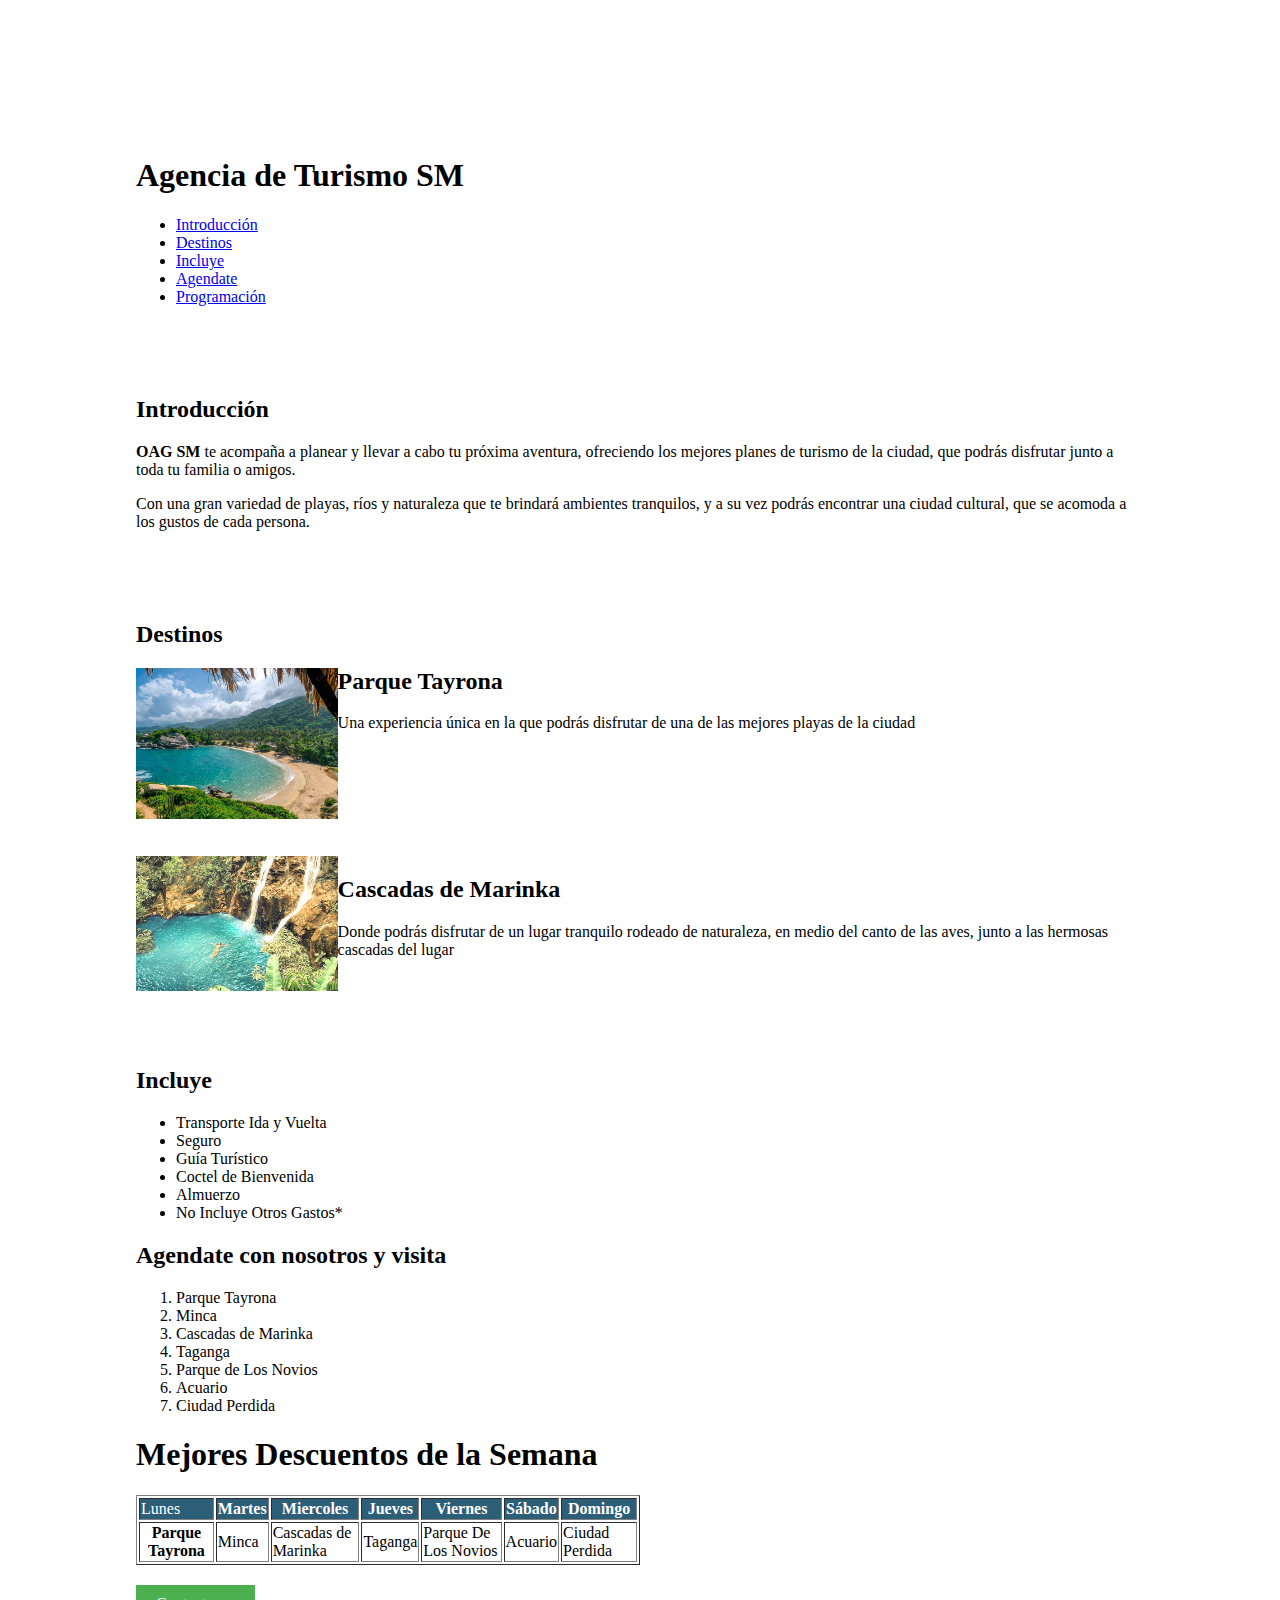
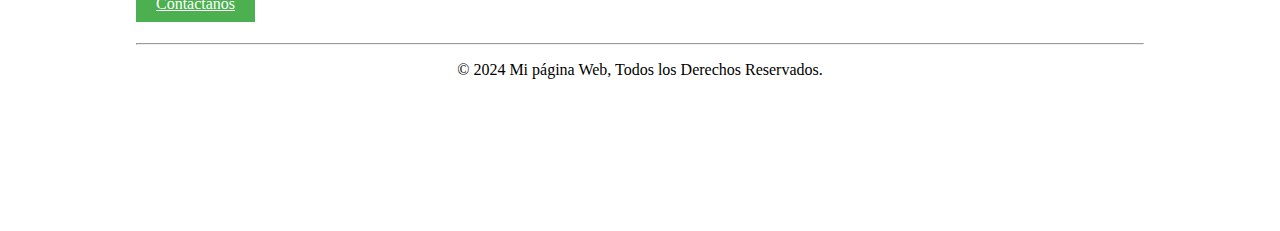
<file: index.html>
<!DOCTYPE html>
<html lang="en">
<head>

    <title> OAG TURISMO S.M. </title>
</head>
<link rel="stylesheet" href="style.css">

<body>
    
    <Header>

        <h1> Agencia de Turismo SM </h1>
    </Header>
    <nav>
        <ul>
            <li><a href="#Introducción"> Introducción </a></li>
            <li><a href="#Destinos"> Destinos</a></li>
             <li><a href="#Incluye">  Incluye </a></li>
             <li><a href="#Agendate"> Agendate</a></li>
             <li><a href="#Programación"> Programación</a></li>
        </ul>
    </nav>
    <br><br><br>
    <section id="Introducción">
        <h2>Introducción</h2>
        <p> <b>OAG SM</b> te acompaña a planear y llevar a cabo tu próxima aventura, ofreciendo los mejores
            planes de turismo de la ciudad, que podrás disfrutar junto a toda tu familia o amigos. 
        </p>

        <p> Con una gran variedad de playas, ríos y naturaleza que te brindará  ambientes tranquilos, y a su vez 
            podrás encontrar una ciudad cultural, que se acomoda a los gustos de cada persona.   
        </p>
    </section>
    <br><br><br>
    <section id="Destinos">
    <h2>Destinos</h2>
    <p> 
         <img src="ParqueTayrona.jpg" align="left" width="20%" height="20%">
        </p>
        <h2>Parque Tayrona</h2>
       <p>Una experiencia única en la que podrás disfrutar de una de las mejores playas de la ciudad
    </p>
    <p> 
        <br><br><br><br><br><br>
        <img src="Cascadas de Marinka.jpg" align="left" width="20%" height="20%">
       </p>
       <h2>Cascadas de Marinka</h2>
      <p>Donde podrás disfrutar de un lugar tranquilo rodeado de naturaleza, en medio del canto de las aves, junto a las hermosas cascadas del lugar 
   </p>
    </section>
    <br><br><br><br>
    <section id="Incluye">
    <h2>Incluye</h2>
	<ul>
		<li>Transporte Ida y Vuelta</li>
        <li>Seguro</li>
		<li>Guía Turístico</li>
        <li>Coctel de Bienvenida</li>
        <li>Almuerzo</li>
        <li>No Incluye Otros Gastos*</li>
	</ul>
       </section>
       <section id="Agendate"></section>
    <h2>Agendate con nosotros y visita </h2>
	<ol>
		<li>Parque Tayrona</li>
        <li>Minca</li>
        <li>Cascadas de Marinka</li>
        <li>Taganga</li>
        <li>Parque de Los Novios</li>
        <li>Acuario</li>
        <li>Ciudad Perdida</li>
        
	</ol>
    <table border="1" width="50%"> 
        <thead>
            <section id="Programación"></section>
        <h1>Mejores Descuentos de la Semana</h1>
        <tr>
            <td>Lunes</td>
            <th>Martes</th>
            <th>Miercoles</th>
            <th>Jueves</th>
            <th>Viernes</th>
            <th>Sábado</th>
            <th>Domingo</th>
        </thead>
        </tr> 
        <tr>
            <th>Parque Tayrona</th>
            <td>Minca</td>
            <td>Cascadas de Marinka</td>
            <td>Taganga</td>
            <td>Parque De Los Novios</td>
            <td>Acuario</td>
            <td>Ciudad Perdida

            </td>
        </tr>
    </table>
</section>
<section class="contact">
    <a href="contactanos.html" class="btn-contact">Contactanos</a>
</section>
<footer>
    <hr>
    <p><center>&copy; 2024 Mi página Web, Todos los Derechos Reservados. </center>   		
    </p>

</footer>

</body>
</html>
</file>
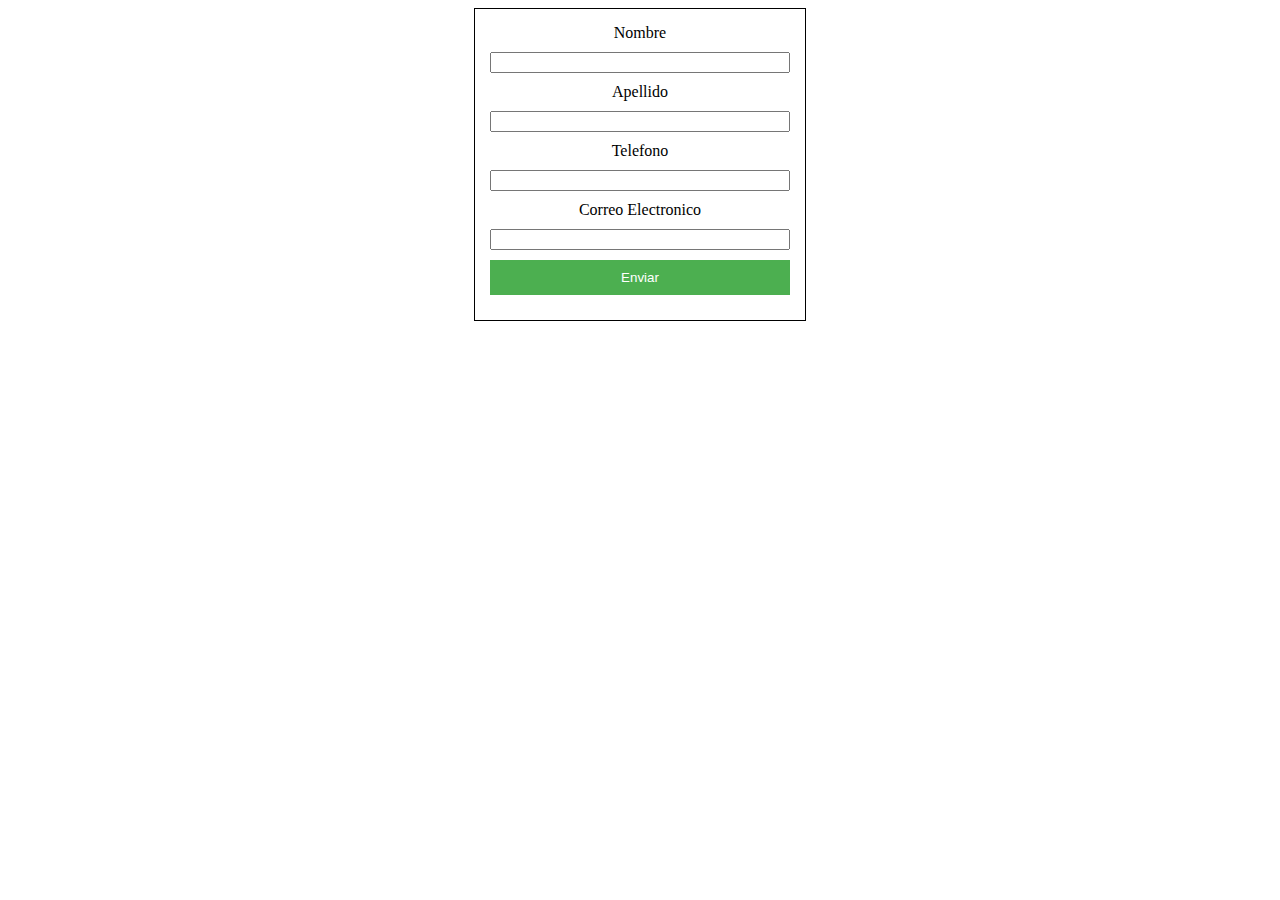
<file: contactanos.html>
<!DOCTYPE html>
<html lang="en">
<head>
    <meta charset="UTF-8">
    <meta name="viewport" content="width=device-width, initial-scale=1.0">
    <title>Contactanos</title>
</head>
<style>
    .formulario {
        width: 300px;
        margin: 0 auto;
        text-align: center;
        border: solid #000 1px;
        padding: 15px;
    }

    .formulario label,
    .formulario input {
        display: block;
        margin-bottom: 10px;
        width: 100%;
        box-sizing: border-box;
    }

    .formulario input[type="button"] {
        background-color: #4CAF50;
        color: white;
        padding: 10px 20px;
        border: none; 
        cursor: pointer; 
    }

    .formulario input[type="button"]:hover {
        background-color: #3e8e41;
    }
</style>
<body>
    <form action="" class="formulario">
        <label for="nombre">Nombre</label>
        <input type="text" name="nombre">
        <label for="apellido">Apellido</label>
        <input type="text" name="apellido">
        <label for="telefono">Telefono</label>
        <input type="phone" name="telefono">
        <label for="email">Correo Electronico</label>
        <input type="email" name="email">
        <input type="button" value="Enviar">
    </form>
</body>
</html>
</file>
<file: style.css>
thead,
tfoot {
  background-color: #2c5e77;
  color: #fff;
}
body {
    padding: 10%;
}
.contact {
  display: block;
  margin: 30px 0px 30px 0px;
}
.btn-contact {
  background-color: #4CAF50;
  color: white;
  margin-top: 25px;
  padding: 10px 20px;
  cursor: pointer; 
}
</file>
